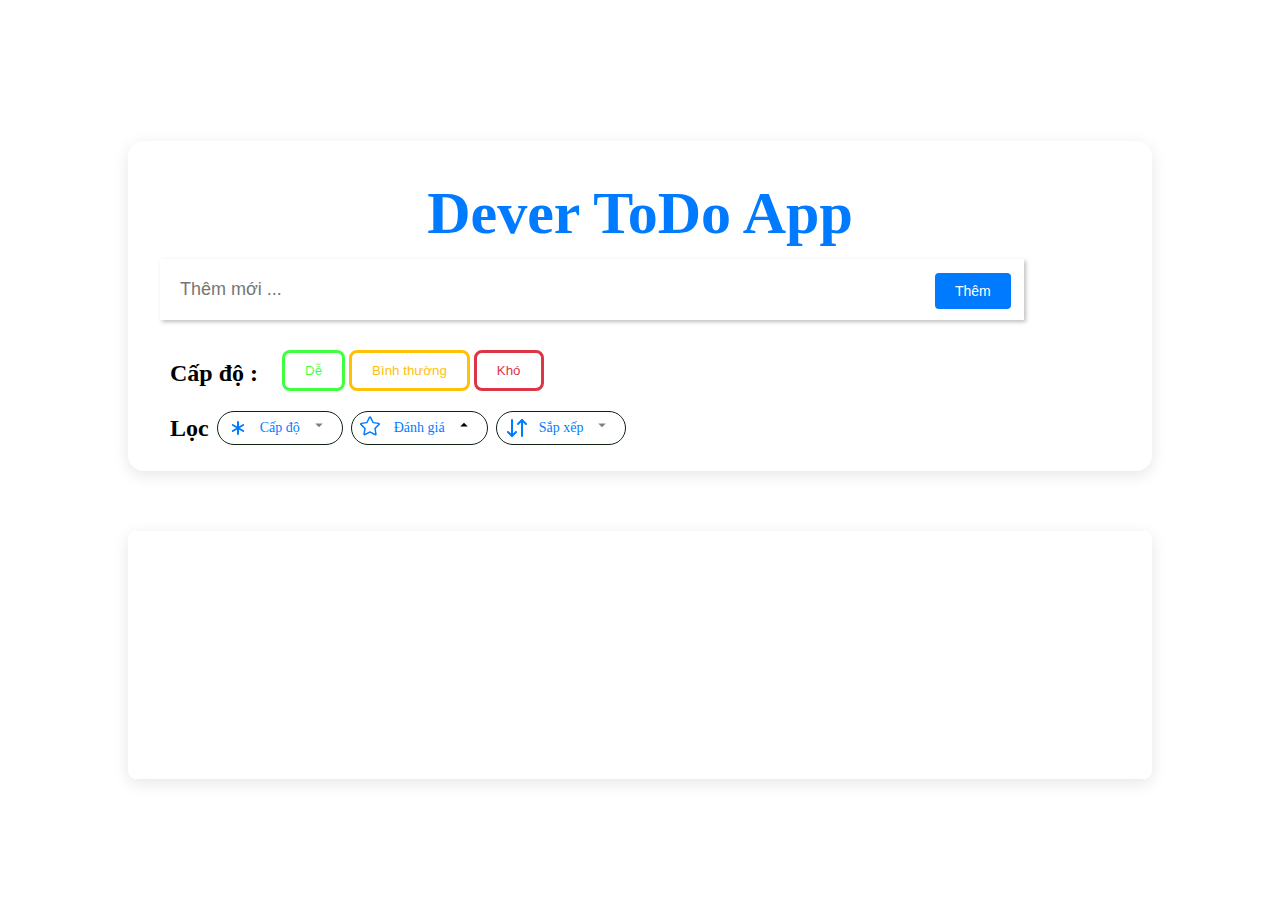
<file: index.html>
<!DOCTYPE html>
<html lang="en">
<head>
    <meta charset="UTF-8">
    <meta name="viewport" content="width=device-width, initial-scale=1.0">
    <link rel="stylesheet" href="test.css">
    <title>Todo App</title>

</head>
<body>
<div class="box1">
    <h1>Dever ToDo App</h1>
    <div class="note-container">
        <div class="note-bar">
          <input type="text" id="noteInput" placeholder="Thêm mới ...">
          <button class="add-note">Thêm</button>
        </div>
      </div>
    <div class="level-selector">
        <p>Cấp độ :</p>
        <div class="list_tag">
        <button class="DE">Dễ</button>
        <button class="BT">Bình thường</button>
        <button class="KHO">Khó</button>
        </div>
      </div>
      <div class="box2">
        <span class="text">Lọc</span>
      <div class="level">
        <input type="checkbox" id="toggle-level" class="toggle-level">
        <label for="toggle-level" class="level-btn">
          <svg width="24" height="24"  viewBox="0 0 24 24" fill="none" xmlns="http://www.w3.org/2000/svg">
            <path d="M12 6V18" stroke="#007BFF" stroke-width="2" stroke-linecap="round" stroke-linejoin="round"/>
            <path d="M17.196 9L6.80402 15" stroke="#007BFF" stroke-width="2" stroke-linecap="round" stroke-linejoin="round"/>
            <path d="M6.80402 9L17.196 15" stroke="#007BFF" stroke-width="2" stroke-linecap="round" stroke-linejoin="round"/>
            </svg>
           Cấp độ 
           <svg width="24" height="24" viewBox="0 0 24 24" fill="none" xmlns="http://www.w3.org/2000/svg">
            <path d="M5.25 7.5L9 11.25L12.75 7.5H5.25Z" fill="black" fill-opacity="0.5"/>
            </svg>            
        </label>
          <div class="level-options">
          <button class="easy">Dễ</button>
          <button class="normal">Trung bình</button>
          <button class="hard">Khó</button>
          <button class="all">Tất cả</button>
        </div>
      </div>
      <div class="tick">
        <input type="checkbox" id="toggle-tick" class="toggle-tick">
      <label for="toggle-tick" class="tick-btn">
        <svg width="24" height="24" viewBox="0 0 24 24" fill="none" xmlns="http://www.w3.org/2000/svg">
          <path d="M8.79002 1.09998C9.29002 0.0999756 10.71 0.0999756 11.21 1.09998L13.57 5.87998L18.84 6.64998C19.94 6.80998 20.39 8.16998 19.59 8.94998L15.77 12.67L16.67 17.92C16.7121 18.1682 16.6839 18.4232 16.5886 18.6562C16.4934 18.8892 16.3349 19.091 16.131 19.2387C15.9272 19.3864 15.6861 19.4741 15.435 19.492C15.1839 19.5099 14.9328 19.4573 14.71 19.34L10 16.86L5.28002 19.34C5.05728 19.4573 4.80617 19.5099 4.55507 19.492C4.30397 19.4741 4.06288 19.3864 3.85902 19.2387C3.65516 19.091 3.49666 18.8892 3.40142 18.6562C3.30617 18.4232 3.27798 18.1682 3.32002 17.92L4.22002 12.67L0.410023 8.94998C-0.389977 8.16998 0.0500228 6.80998 1.16002 6.64998L6.43002 5.87998L8.79002 1.09998ZM9.99002 2.03998L7.75002 6.59998C7.55002 6.99998 7.17002 7.27998 6.73002 7.33998L1.68002 8.07998L5.34002 11.64C5.66002 11.94 5.80002 12.4 5.73002 12.84L4.86002 17.86L9.38002 15.49C9.78002 15.29 10.24 15.29 10.64 15.49L15.15 17.86L14.29 12.83C14.22 12.4 14.36 11.95 14.68 11.63L18.33 8.07998L13.28 7.33998C13.0644 7.30737 12.8599 7.22302 12.684 7.09415C12.5082 6.96528 12.3661 6.79572 12.27 6.59998L10 2.03998H9.99002Z" fill="#007BFF"/>
          </svg>          
         Đánh giá
        <svg width="24" height="24" viewBox="0 0 24 24" fill="none" xmlns="http://www.w3.org/2000/svg">
          <path d="M5.25 10.5L9 6.75L12.75 10.5H5.25Z" fill="black" fill-opacity="1" />
          </svg>          
      </label>
      <div class="tick-options">
        <button class="danhdau">Đánh dấu</button>
        <button class="no">Không</button>
        <button class="all">Tất cả</button>
      </div>
      </div>
      <div class="customs">
        <input type="checkbox" id="toggle-customs" class="toggle-customs">
      <label for="toggle-customs" class="customs-btn">
        <svg width="24" height="24" viewBox="0 0 24 24" fill="none" xmlns="http://www.w3.org/2000/svg">
          <path d="M3 16L7 20L11 16" stroke="#007BFF" stroke-width="2" stroke-linecap="round" stroke-linejoin="round"/>
          <path d="M7 20V4" stroke="#007BFF" stroke-width="2" stroke-linecap="round" stroke-linejoin="round"/>
          <path d="M21 8L17 4L13 8" stroke="#007BFF" stroke-width="2" stroke-linecap="round" stroke-linejoin="round"/>
          <path d="M17 4V20" stroke="#007BFF" stroke-width="2" stroke-linecap="round" stroke-linejoin="round"/>
          </svg>         
         Sắp xếp
         <svg width="24" height="24" viewBox="0 0 24 24" fill="none" xmlns="http://www.w3.org/2000/svg">
          <path d="M5.25 7.5L9 11.25L12.75 7.5H5.25Z" fill="black" fill-opacity="0.5"/>
          </svg>              
      </label>
      <div class="customs-options">
        <button class="up">Tăng dần</button>
        <button class="down">Giảm dần</button>
      </div>
      </div>
    </div>
 </div>
 <div class="container">
  <div class="note-list" id="noteList">
  </div>
</div>
<script src='test.js'></script>


</body>
</html>
</file>
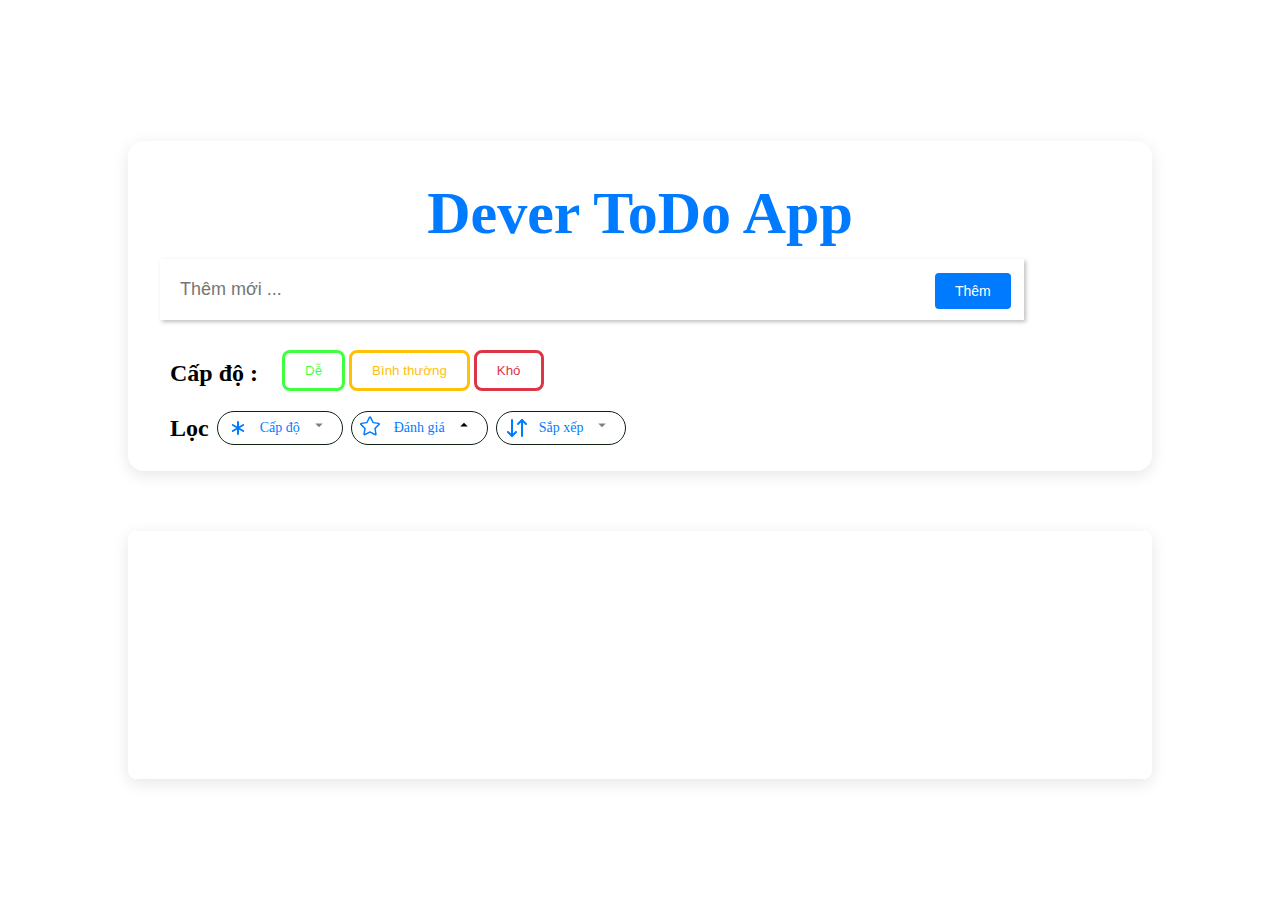
<file: test/index.html>
<!DOCTYPE html>
<html lang="en">
<head>
    <meta charset="UTF-8">
    <meta name="viewport" content="width=device-width, initial-scale=1.0">
    <link rel="stylesheet" href="test.css">
    <title>Todo App</title>

</head>
<body>
<div class="box1">
    <h1>Dever ToDo App</h1>
    <div class="note-container">
        <div class="note-bar">
          <input type="text" id="noteInput" placeholder="Thêm mới ...">
          <button class="add-note">Thêm</button>
        </div>
      </div>
    <div class="level-selector">
        <p>Cấp độ :</p>
        <div class="list_tag">
        <button class="DE">Dễ</button>
        <button class="BT">Bình thường</button>
        <button class="KHO">Khó</button>
        </div>
      </div>
      <div class="box2">
        <span class="text">Lọc</span>
      <div class="level">
        <input type="checkbox" id="toggle-level" class="toggle-level">
        <label for="toggle-level" class="level-btn">
          <svg width="24" height="24"  viewBox="0 0 24 24" fill="none" xmlns="http://www.w3.org/2000/svg">
            <path d="M12 6V18" stroke="#007BFF" stroke-width="2" stroke-linecap="round" stroke-linejoin="round"/>
            <path d="M17.196 9L6.80402 15" stroke="#007BFF" stroke-width="2" stroke-linecap="round" stroke-linejoin="round"/>
            <path d="M6.80402 9L17.196 15" stroke="#007BFF" stroke-width="2" stroke-linecap="round" stroke-linejoin="round"/>
            </svg>
           Cấp độ 
           <svg width="24" height="24" viewBox="0 0 24 24" fill="none" xmlns="http://www.w3.org/2000/svg">
            <path d="M5.25 7.5L9 11.25L12.75 7.5H5.25Z" fill="black" fill-opacity="0.5"/>
            </svg>            
        </label>
          <div class="level-options">
          <button class="easy">Dễ</button>
          <button class="normal">Trung bình</button>
          <button class="hard">Khó</button>
          <button class="all">Tất cả</button>
        </div>
      </div>
      <div class="tick">
        <input type="checkbox" id="toggle-tick" class="toggle-tick">
      <label for="toggle-tick" class="tick-btn">
        <svg width="24" height="24" viewBox="0 0 24 24" fill="none" xmlns="http://www.w3.org/2000/svg">
          <path d="M8.79002 1.09998C9.29002 0.0999756 10.71 0.0999756 11.21 1.09998L13.57 5.87998L18.84 6.64998C19.94 6.80998 20.39 8.16998 19.59 8.94998L15.77 12.67L16.67 17.92C16.7121 18.1682 16.6839 18.4232 16.5886 18.6562C16.4934 18.8892 16.3349 19.091 16.131 19.2387C15.9272 19.3864 15.6861 19.4741 15.435 19.492C15.1839 19.5099 14.9328 19.4573 14.71 19.34L10 16.86L5.28002 19.34C5.05728 19.4573 4.80617 19.5099 4.55507 19.492C4.30397 19.4741 4.06288 19.3864 3.85902 19.2387C3.65516 19.091 3.49666 18.8892 3.40142 18.6562C3.30617 18.4232 3.27798 18.1682 3.32002 17.92L4.22002 12.67L0.410023 8.94998C-0.389977 8.16998 0.0500228 6.80998 1.16002 6.64998L6.43002 5.87998L8.79002 1.09998ZM9.99002 2.03998L7.75002 6.59998C7.55002 6.99998 7.17002 7.27998 6.73002 7.33998L1.68002 8.07998L5.34002 11.64C5.66002 11.94 5.80002 12.4 5.73002 12.84L4.86002 17.86L9.38002 15.49C9.78002 15.29 10.24 15.29 10.64 15.49L15.15 17.86L14.29 12.83C14.22 12.4 14.36 11.95 14.68 11.63L18.33 8.07998L13.28 7.33998C13.0644 7.30737 12.8599 7.22302 12.684 7.09415C12.5082 6.96528 12.3661 6.79572 12.27 6.59998L10 2.03998H9.99002Z" fill="#007BFF"/>
          </svg>          
         Đánh giá
        <svg width="24" height="24" viewBox="0 0 24 24" fill="none" xmlns="http://www.w3.org/2000/svg">
          <path d="M5.25 10.5L9 6.75L12.75 10.5H5.25Z" fill="black" fill-opacity="1" />
          </svg>          
      </label>
      <div class="tick-options">
        <button class="danhdau">Đánh dấu</button>
        <button class="no">Không</button>
        <button class="all">Tất cả</button>
      </div>
      </div>
      <div class="customs">
        <input type="checkbox" id="toggle-customs" class="toggle-customs">
      <label for="toggle-customs" class="customs-btn">
        <svg width="24" height="24" viewBox="0 0 24 24" fill="none" xmlns="http://www.w3.org/2000/svg">
          <path d="M3 16L7 20L11 16" stroke="#007BFF" stroke-width="2" stroke-linecap="round" stroke-linejoin="round"/>
          <path d="M7 20V4" stroke="#007BFF" stroke-width="2" stroke-linecap="round" stroke-linejoin="round"/>
          <path d="M21 8L17 4L13 8" stroke="#007BFF" stroke-width="2" stroke-linecap="round" stroke-linejoin="round"/>
          <path d="M17 4V20" stroke="#007BFF" stroke-width="2" stroke-linecap="round" stroke-linejoin="round"/>
          </svg>         
         Sắp xếp
         <svg width="24" height="24" viewBox="0 0 24 24" fill="none" xmlns="http://www.w3.org/2000/svg">
          <path d="M5.25 7.5L9 11.25L12.75 7.5H5.25Z" fill="black" fill-opacity="0.5"/>
          </svg>              
      </label>
      <div class="customs-options">
        <button class="up">Tăng dần</button>
        <button class="down">Giảm dần</button>
      </div>
      </div>
    </div>
 </div>
 <div class="container">
  <div class="note-list" id="noteList">
  </div>
</div>
<script src='test.js'></script>


</body>
</html>
</file>
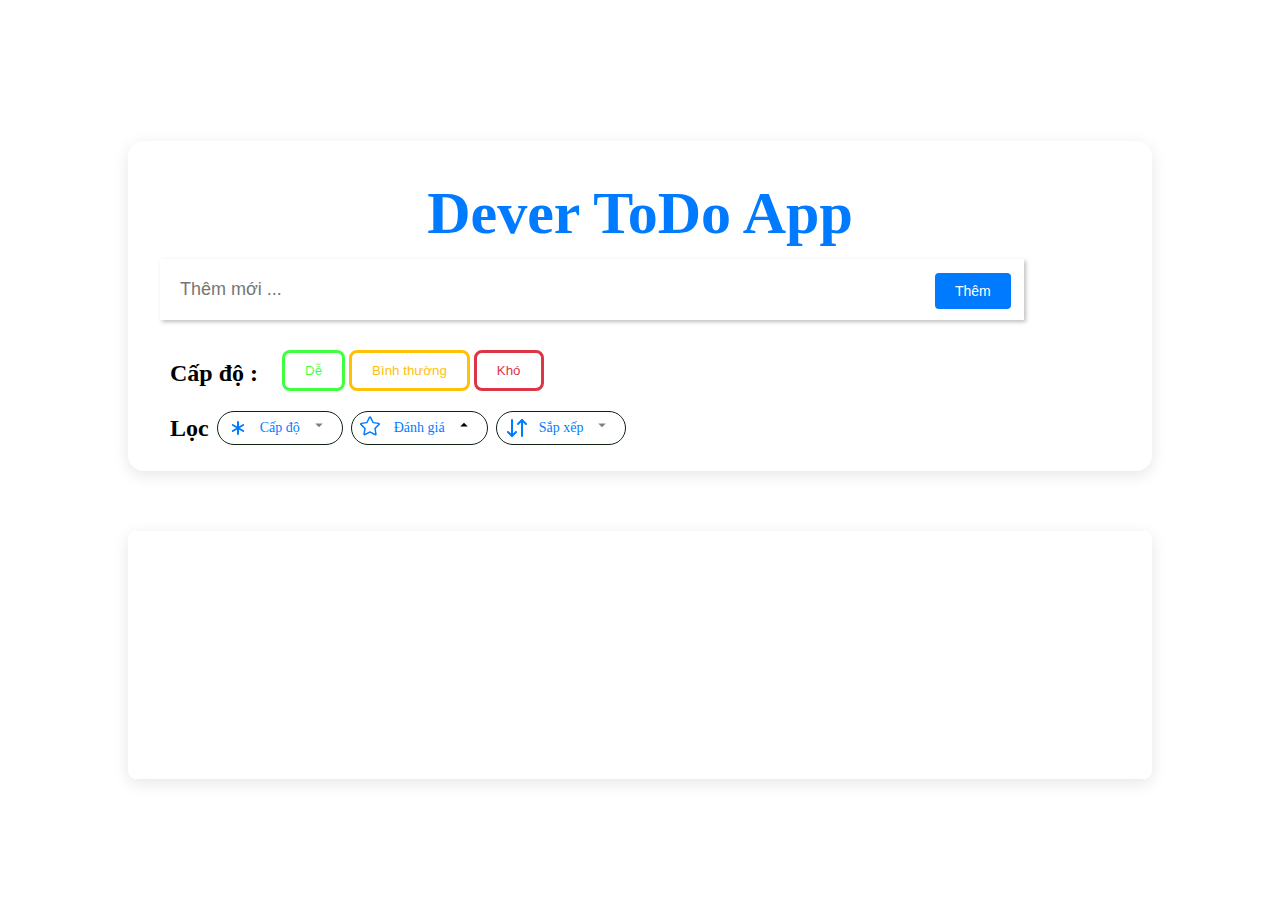
<file: test.html/inđex.html>
<!DOCTYPE html>
<html lang="en">
<head>
    <meta charset="UTF-8">
    <meta name="viewport" content="width=device-width, initial-scale=1.0">
    <link rel="stylesheet" href="test.css">
    <title>Todo App</title>

</head>
<body>
<div class="box1">
    <h1>Dever ToDo App</h1>
    <div class="note-container">
        <div class="note-bar">
          <input type="text" id="noteInput" placeholder="Thêm mới ...">
          <button class="add-note">Thêm</button>
        </div>
      </div>
    <div class="level-selector">
        <p>Cấp độ :</p>
        <div class="list_tag">
        <button class="DE">Dễ</button>
        <button class="BT">Bình thường</button>
        <button class="KHO">Khó</button>
        </div>
      </div>
      <div class="box2">
        <span class="text">Lọc</span>
      <div class="level">
        <input type="checkbox" id="toggle-level" class="toggle-level">
        <label for="toggle-level" class="level-btn">
          <svg width="24" height="24"  viewBox="0 0 24 24" fill="none" xmlns="http://www.w3.org/2000/svg">
            <path d="M12 6V18" stroke="#007BFF" stroke-width="2" stroke-linecap="round" stroke-linejoin="round"/>
            <path d="M17.196 9L6.80402 15" stroke="#007BFF" stroke-width="2" stroke-linecap="round" stroke-linejoin="round"/>
            <path d="M6.80402 9L17.196 15" stroke="#007BFF" stroke-width="2" stroke-linecap="round" stroke-linejoin="round"/>
            </svg>
           Cấp độ 
           <svg width="24" height="24" viewBox="0 0 24 24" fill="none" xmlns="http://www.w3.org/2000/svg">
            <path d="M5.25 7.5L9 11.25L12.75 7.5H5.25Z" fill="black" fill-opacity="0.5"/>
            </svg>            
        </label>
          <div class="level-options">
          <button class="easy">Dễ</button>
          <button class="normal">Trung bình</button>
          <button class="hard">Khó</button>
          <button class="all">Tất cả</button>
        </div>
      </div>
      <div class="tick">
        <input type="checkbox" id="toggle-tick" class="toggle-tick">
      <label for="toggle-tick" class="tick-btn">
        <svg width="24" height="24" viewBox="0 0 24 24" fill="none" xmlns="http://www.w3.org/2000/svg">
          <path d="M8.79002 1.09998C9.29002 0.0999756 10.71 0.0999756 11.21 1.09998L13.57 5.87998L18.84 6.64998C19.94 6.80998 20.39 8.16998 19.59 8.94998L15.77 12.67L16.67 17.92C16.7121 18.1682 16.6839 18.4232 16.5886 18.6562C16.4934 18.8892 16.3349 19.091 16.131 19.2387C15.9272 19.3864 15.6861 19.4741 15.435 19.492C15.1839 19.5099 14.9328 19.4573 14.71 19.34L10 16.86L5.28002 19.34C5.05728 19.4573 4.80617 19.5099 4.55507 19.492C4.30397 19.4741 4.06288 19.3864 3.85902 19.2387C3.65516 19.091 3.49666 18.8892 3.40142 18.6562C3.30617 18.4232 3.27798 18.1682 3.32002 17.92L4.22002 12.67L0.410023 8.94998C-0.389977 8.16998 0.0500228 6.80998 1.16002 6.64998L6.43002 5.87998L8.79002 1.09998ZM9.99002 2.03998L7.75002 6.59998C7.55002 6.99998 7.17002 7.27998 6.73002 7.33998L1.68002 8.07998L5.34002 11.64C5.66002 11.94 5.80002 12.4 5.73002 12.84L4.86002 17.86L9.38002 15.49C9.78002 15.29 10.24 15.29 10.64 15.49L15.15 17.86L14.29 12.83C14.22 12.4 14.36 11.95 14.68 11.63L18.33 8.07998L13.28 7.33998C13.0644 7.30737 12.8599 7.22302 12.684 7.09415C12.5082 6.96528 12.3661 6.79572 12.27 6.59998L10 2.03998H9.99002Z" fill="#007BFF"/>
          </svg>          
         Đánh giá
        <svg width="24" height="24" viewBox="0 0 24 24" fill="none" xmlns="http://www.w3.org/2000/svg">
          <path d="M5.25 10.5L9 6.75L12.75 10.5H5.25Z" fill="black" fill-opacity="1" />
          </svg>          
      </label>
      <div class="tick-options">
        <button class="danhdau">Đánh dấu</button>
        <button class="no">Không</button>
        <button class="all">Tất cả</button>
      </div>
      </div>
      <div class="customs">
        <input type="checkbox" id="toggle-customs" class="toggle-customs">
      <label for="toggle-customs" class="customs-btn">
        <svg width="24" height="24" viewBox="0 0 24 24" fill="none" xmlns="http://www.w3.org/2000/svg">
          <path d="M3 16L7 20L11 16" stroke="#007BFF" stroke-width="2" stroke-linecap="round" stroke-linejoin="round"/>
          <path d="M7 20V4" stroke="#007BFF" stroke-width="2" stroke-linecap="round" stroke-linejoin="round"/>
          <path d="M21 8L17 4L13 8" stroke="#007BFF" stroke-width="2" stroke-linecap="round" stroke-linejoin="round"/>
          <path d="M17 4V20" stroke="#007BFF" stroke-width="2" stroke-linecap="round" stroke-linejoin="round"/>
          </svg>         
         Sắp xếp
         <svg width="24" height="24" viewBox="0 0 24 24" fill="none" xmlns="http://www.w3.org/2000/svg">
          <path d="M5.25 7.5L9 11.25L12.75 7.5H5.25Z" fill="black" fill-opacity="0.5"/>
          </svg>              
      </label>
      <div class="customs-options">
        <button class="up">Tăng dần</button>
        <button class="down">Giảm dần</button>
      </div>
      </div>
    </div>
 </div>
 <div class="container">
  <div class="note-list" id="noteList">
  </div>
</div>
<script src='main.js'></script>


</body>
</html>
</file>
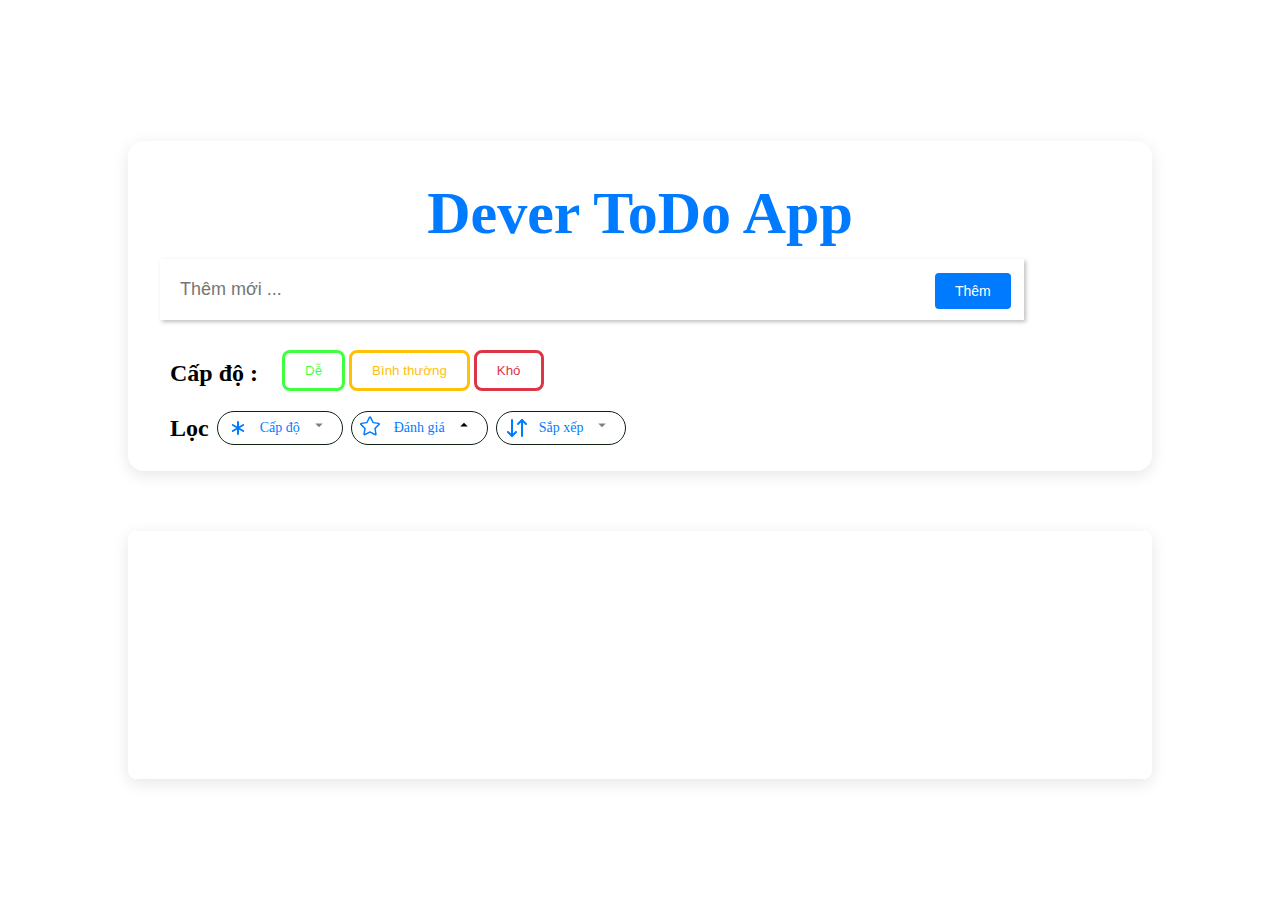
<file: test.html/test.html>
<!DOCTYPE html>
<html lang="en">
<head>
  
    <meta charset="UTF-8">
    <meta name="viewport" content="width=device-width, initial-scale=1.0">
    <link rel="stylesheet" href="test.css">
    <title>Todo App</title>

</head>
<body>
<div class="box1">
    <h1>Dever ToDo App</h1>
    <div class="note-container">
        <div class="note-bar">
          <input type="text" id="noteInput" placeholder="Thêm mới ...">
          <button class="add-note">Thêm</button>
        </div>
      </div>
    <div class="level-selector">
        <p>Cấp độ :</p>
        <div class="list_tag">
        <button class="DE">Dễ</button>
        <button class="BT">Bình thường</button>
        <button class="KHO">Khó</button>
        </div>
      </div>
      <div class="box2">
        <span class="text">Lọc</span>
      <div class="level">
        <input type="checkbox" id="toggle-level" class="toggle-level">
        <label for="toggle-level" class="level-btn">
          <svg width="24" height="24"  viewBox="0 0 24 24" fill="none" xmlns="http://www.w3.org/2000/svg">
            <path d="M12 6V18" stroke="#007BFF" stroke-width="2" stroke-linecap="round" stroke-linejoin="round"/>
            <path d="M17.196 9L6.80402 15" stroke="#007BFF" stroke-width="2" stroke-linecap="round" stroke-linejoin="round"/>
            <path d="M6.80402 9L17.196 15" stroke="#007BFF" stroke-width="2" stroke-linecap="round" stroke-linejoin="round"/>
            </svg>
           Cấp độ 
           <svg width="24" height="24" viewBox="0 0 24 24" fill="none" xmlns="http://www.w3.org/2000/svg">
            <path d="M5.25 7.5L9 11.25L12.75 7.5H5.25Z" fill="black" fill-opacity="0.5"/>
            </svg>            
        </label>
          <div class="level-options">
          <button class="easy">Dễ</button>
          <button class="normal">Trung bình</button>
          <button class="hard">Khó</button>
          <button class="all">Tất cả</button>
        </div>
      </div>
      <div class="tick">
        <input type="checkbox" id="toggle-tick" class="toggle-tick">
      <label for="toggle-tick" class="tick-btn">
        <svg width="24" height="24" viewBox="0 0 24 24" fill="none" xmlns="http://www.w3.org/2000/svg">
          <path d="M8.79002 1.09998C9.29002 0.0999756 10.71 0.0999756 11.21 1.09998L13.57 5.87998L18.84 6.64998C19.94 6.80998 20.39 8.16998 19.59 8.94998L15.77 12.67L16.67 17.92C16.7121 18.1682 16.6839 18.4232 16.5886 18.6562C16.4934 18.8892 16.3349 19.091 16.131 19.2387C15.9272 19.3864 15.6861 19.4741 15.435 19.492C15.1839 19.5099 14.9328 19.4573 14.71 19.34L10 16.86L5.28002 19.34C5.05728 19.4573 4.80617 19.5099 4.55507 19.492C4.30397 19.4741 4.06288 19.3864 3.85902 19.2387C3.65516 19.091 3.49666 18.8892 3.40142 18.6562C3.30617 18.4232 3.27798 18.1682 3.32002 17.92L4.22002 12.67L0.410023 8.94998C-0.389977 8.16998 0.0500228 6.80998 1.16002 6.64998L6.43002 5.87998L8.79002 1.09998ZM9.99002 2.03998L7.75002 6.59998C7.55002 6.99998 7.17002 7.27998 6.73002 7.33998L1.68002 8.07998L5.34002 11.64C5.66002 11.94 5.80002 12.4 5.73002 12.84L4.86002 17.86L9.38002 15.49C9.78002 15.29 10.24 15.29 10.64 15.49L15.15 17.86L14.29 12.83C14.22 12.4 14.36 11.95 14.68 11.63L18.33 8.07998L13.28 7.33998C13.0644 7.30737 12.8599 7.22302 12.684 7.09415C12.5082 6.96528 12.3661 6.79572 12.27 6.59998L10 2.03998H9.99002Z" fill="#007BFF"/>
          </svg>          
         Đánh giá
        <svg width="24" height="24" viewBox="0 0 24 24" fill="none" xmlns="http://www.w3.org/2000/svg">
          <path d="M5.25 10.5L9 6.75L12.75 10.5H5.25Z" fill="black" fill-opacity="1" />
          </svg>          
      </label>
      <div class="tick-options">
        <button class="danhdau">Đánh dấu</button>
        <button class="no">Không</button>
        <button class="all">Tất cả</button>
      </div>
      </div>
      <div class="customs">
        <input type="checkbox" id="toggle-customs" class="toggle-customs">
      <label for="toggle-customs" class="customs-btn">
        <svg width="24" height="24" viewBox="0 0 24 24" fill="none" xmlns="http://www.w3.org/2000/svg">
          <path d="M3 16L7 20L11 16" stroke="#007BFF" stroke-width="2" stroke-linecap="round" stroke-linejoin="round"/>
          <path d="M7 20V4" stroke="#007BFF" stroke-width="2" stroke-linecap="round" stroke-linejoin="round"/>
          <path d="M21 8L17 4L13 8" stroke="#007BFF" stroke-width="2" stroke-linecap="round" stroke-linejoin="round"/>
          <path d="M17 4V20" stroke="#007BFF" stroke-width="2" stroke-linecap="round" stroke-linejoin="round"/>
          </svg>         
         Sắp xếp
         <svg width="24" height="24" viewBox="0 0 24 24" fill="none" xmlns="http://www.w3.org/2000/svg">
          <path d="M5.25 7.5L9 11.25L12.75 7.5H5.25Z" fill="black" fill-opacity="0.5"/>
          </svg>              
      </label>
      <div class="customs-options">
        <button class="up">Tăng dần</button>
        <button class="down">Giảm dần</button>
      </div>
      </div>
    </div>
 </div>
 <div class="container">
  <div class="note-list" id="noteList">
  </div>
</div>
<script src='main.js'></script>


</body>
</html>
</file>
<file: test.css>
* {
  box-sizing: border-box;
  padding: 0;
  margin: 0;
  border: 0;
}

body {
  display: flex;
  flex-direction: column; 
  justify-content: center; 
  align-items: center;
  min-height: 100vh;
}

.box1 {
  background: #FFFFFFB2;
  display: flex; 
  flex-direction: column;
  justify-content: center; 
  width: 1024px;
  height: 330px;
  margin: 40px;
  padding: 32px;
  border-radius: 16px;
  box-shadow: 0px 4px 16px 0px #0000001A;
  box-sizing: border-box;
}

h1 {
  color: rgba(0, 123, 255, 1);
  font-size: 60px;
  font-weight: 600;
  line-height: 72.61px;
  justify-content: center;
  text-align: center;
  cursor: none;
  margin: 10px;
}


.note-container {
  display: flex; 
  align-items: center; 
  width: 90%;
  max-width: 1024px;
  margin-bottom: 20px;
  padding: 10px;
  box-shadow: 2px 2px 4px 0px rgba(0, 0, 0, 0.25);
}


.note-bar {
  display: flex;
  position: relative;
  flex: 1; 
}

.note-bar input {
  flex: auto;
  padding: 10px;
  font-size: 18px;
  border-radius: 4px;
  outline: none;
  box-sizing: border-box;
}

.note-bar button {
  padding: 10px 20px;
  position: absolute;
  left: 765px;
  top: 4px;
  font-size: 14px;
  align-items: center;
  color: #fff;
  background: rgba(0, 123, 255, 1);
  border: none;
  border-radius: 4px;
  cursor: pointer;
  transition: background-color 0.3s ease;
}

.level-selector {
  display: flex;
  align-items:center;
  margin: 10px;
}
p{
  font-family: inherit;
  padding: 7px 24px 0px 0px;
  font-size: 24px;
  padding-top: 5px;
  font-weight: bold;
  line-height: 0px;
  text-align: left;
  gap: 10px;
  
  }
.level-selector button {
  padding: 10px 20px; 
  border: 3px solid transparent;
  border-radius: 8px;
  background-color: #fff;
  color: #000;
  cursor: pointer;
  transition: all 0.25s;
}

.list_tag{
  font-size: 16px;
  gap: 10px;
  width: 292px;
  height: 41px;

}
button.DE {
  color:  #00FF00BF;
  border-color:  #00FF00BF;
}

button.BT {
  color: #ffc107;
  border-color: #ffc107;
}

button.KHO {
  color: #dc3545;
  border-color: #dc3545;
}

button:active.DE,
button.DE:focus{
  background-color:  #00FF00BF;
;
  border-radius: 8px;
  color: #fff;
}

button:active.BT,
button.BT:focus {
  background-color: #ffc107;
  border-radius: 8px;
  color: #fff;
}

button:active.KHO,
button.KHO:focus {
  background-color: #dc3545;
  border-radius: 8px;
  color: #fff;
}
.box2{
  display: flex;
  align-items: center;
  margin-left: 10px;
  margin-top: 10px;
  gap: 8px;
}
.text{
  font-weight: bold;
  font-size: 24px;
}
.level {
  position: relative;
  display: inline-block;
  border: 1px solid #007bff;
  border-color: #0d2212;
  border-radius: 50px;
  font-weight: 500;
  text-align: left; 
}


.toggle-level {
  display: none;
  cursor: pointer;

}
.level-btn {
  height: 32px;
  padding: 6px 8px;
  font-size: 14px; 
  gap:10px; 
 display: flex;
 flex-direction: row;
  align-items:center;
  cursor: pointer;
  color:  #007BFF;
}

.level-options {
  display: none;
  position: absolute;
  width: 127px;
  top: 100%; 
  background: rgba(255, 255, 255, 0.7);
  text-align: center;
  border: 1px solid #ccc; 
  border-radius: 20px;
  box-shadow: 0px 4px 10px rgba(0, 0, 0, 0.1);
  z-index: 1;
  transition: all 0.3s;
}


.level-options button {
  width: 106px;
  height: 50px;
  padding: 4px 4px;
  font-size: 16px;
  font-weight: bold;
  border: none;
  border-bottom: 2px solid rgba(0, 0, 0, 0.2);
  background: rgba(255, 255, 255, 0.7);
  cursor: pointer;
  text-align: center;
}
button.easy{
  color:#00FF00BF;

}
button.normal{
  color: #ffc107;
}
button.hard{
  color: #dc3545;
}
button:active.easy,
button.easy:focus{
  color: #fff;
  background-color: #00FF00BF;
  border-radius: 8px;
}

button:active.normal,
button.normal:focus{
  color: #fff;
  background-color: #ffc107;
  border-radius: 8px;
}

button:active.hard,
button.hard:focus{
  color: #fff;
  background-color: #dc3545;
  border-radius: 8px;
}

.level-options button.easy:hover {
  background-color: #00FF00BF;
  border-radius: 8px;
  color: #fff;

}
.level-options button.normal:hover {
  background-color: #ffc107;
  border-radius: 8px;
  color: #fff;
}

.level-options button.hard:hover {
  background-color: #dc3545;
  border-radius: 8px;
  color: #fff;
}

.toggle-level:checked + .level-btn + .level-options {
  display: block;
}


.tick {
  position: relative;
  display: inline-block;
  border: 1px solid #007bff;
  border-color: #0d2212;
  border-radius: 50px;
  font-weight: 500;
  text-align: center; 
}

.tick-btn {
  height: 32px;
  padding: 6px 8px;
  font-size: 14px;
  display:flex;
  flex-direction: row;
  align-items:center;
  cursor: pointer;
  color:  #007BFF;
  gap: 10px;
}


.toggle-tick {
  display: none;
}

.tick-options {
  width: 127px;
  position: absolute;
  top: 100%;
  display: none; 
  flex-direction: column;
  background-color: white;
  border: 1px solid #ccc; 
  border-radius: 8px;
  z-index: 1;
  box-shadow: 0 4px 6px rgba(0, 0, 0, 0.1);
}

 
.tick-options button {
  width: 106px;
  height: 50px;
  padding: 4px 10px;
  font-size: 16px;
  font-weight: bold;
  color: black;
  background: rgba(255, 255, 255, 0.7);
  border: none;
  text-align: center;
  border-bottom: 2px solid rgba(0, 0, 0, 0.2);
  cursor: pointer;
}

button:active.danhdau,
button.danhdau:focus {
  background-color: #007BFF;
  color: #ffffff;
  border-radius: 8px;
}
button:active.no,
button.no:focus {
  background-color: #007BFF;
  color: #ffffff;
  border-radius: 8px;
}

.tick-options button:hover{
  background-color: #007BFF;
  color: #ffffff;
  border-radius: 8px;
}
.toggle-tick:checked + .tick-btn + .tick-options {
display: block;
}
.customs {
  position: relative;
  display: inline-block;
  border: 1px solid #007bff;
  border-color: #0d2212;
  border-radius: 50px;
  font-weight: 500;
  text-align: center; 
}

.customs-btn {
  height: 32px;
  padding: 6px 8px;
  font-size: 14px;
  display:flex;
  flex-direction: row;
  align-items:center;
  cursor: pointer;
  color:  #007BFF;
  gap: 10px;
}


.toggle-customs {
  display: none;
}

.customs-options {
  width: 127px;
  position: absolute;
  top: 100%;
  display: none; 
  flex-direction: column;
  background-color: white;
  border: 1px solid #ccc; 
  border-radius: 8px;
  z-index: 1;
  box-shadow: 0 4px 6px rgba(0, 0, 0, 0.1);
}

 
.customs-options button {
  width: 106px;
  height: 50px;
  padding: 4px 10px;
  font-size: 16px;
  font-weight: bold;
  color: black;
  background: rgba(255, 255, 255, 0.7);
  border: none;
  text-align: center;
  border-bottom: 2px solid rgba(0, 0, 0, 0.2);
  cursor: pointer;
}

button:active.up,
button.up:focus {
  background: #000000BF;
  color: #ffffff;
  border-radius: 8px;
}
button:active.down,
button.down:focus {
  background: #000000BF;
  color: #ffffff;
  border-radius: 8px;
}
.customs-options button:hover{
  background: #000000BF;
  color: #ffffff;
  border-radius: 8px;
}

.toggle-customs:checked + .customs-btn + .customs-options {
display: block;
}

.container {
  background-color: #fff;
  padding: 20px;
  margin:  20px;
  border-radius: 8px;
  box-shadow: 0px 4px 16px rgba(0, 0, 0, 0.1);
  width: 1024px;
  height: 248px;
  
}

.note-list {
  width: 824px;
  height: 40px;
  border-radius: 8px;
  align-items: center;
  margin: auto;
}

.note-item {
  display: flex;
  align-items: center;
  background-color: #fff;
  padding: 10px;
  border-radius: 8px;
  margin-bottom: 10px;
  box-shadow: 0px 2px 6px rgba(0, 0, 0, 0.1);
}

.note-item .note-text {
  flex-grow: 1;
  font-size: 16px;
  margin-left: 20px;
}

.note-item .task-star {
  font-size: 24px;
  color: blue;
  cursor: pointer;
  transition: transform 0.2s ease;
}

.note-item.DE {
  color: #00FF00BF;
}

.note-item.BT {
  color: #FFD700BF;
  
}

.note-item.KHO {
  color:  #FF0000BF;
  ;
}

.note-item.DE:hover{
  background-color: #00FF00BF;
;
  color: #fff;
}
.note-item.BT:hover {
  background-color: #ffc107;
  color: #fff;
}
.note-item.KHO:hover {
  background-color: #dc3545;
  color: #fff;
}
.task-star:hover {
  transform: scale(1.2);
  color: #007bff;
}
</file>
<file: test/test.css>
* {
  box-sizing: border-box;
  padding: 0;
  margin: 0;
  border: 0;
}

body {
  display: flex;
  flex-direction: column; 
  justify-content: center; 
  align-items: center;
  min-height: 100vh;
}

.box1 {
  background: #FFFFFFB2;
  display: flex; 
  flex-direction: column;
  justify-content: center; 
  width: 1024px;
  height: 330px;
  margin: 40px;
  padding: 32px;
  border-radius: 16px;
  box-shadow: 0px 4px 16px 0px #0000001A;
  box-sizing: border-box;
}

h1 {
  color: rgba(0, 123, 255, 1);
  font-size: 60px;
  font-weight: 600;
  line-height: 72.61px;
  justify-content: center;
  text-align: center;
  cursor: none;
  margin: 10px;
}


.note-container {
  display: flex; 
  align-items: center; 
  width: 90%;
  max-width: 1024px;
  margin-bottom: 20px;
  padding: 10px;
  box-shadow: 2px 2px 4px 0px rgba(0, 0, 0, 0.25);
}


.note-bar {
  display: flex;
  position: relative;
  flex: 1; 
}

.note-bar input {
  flex: auto;
  padding: 10px;
  font-size: 18px;
  border-radius: 4px;
  outline: none;
  box-sizing: border-box;
}

.note-bar button {
  padding: 10px 20px;
  position: absolute;
  left: 765px;
  top: 4px;
  font-size: 14px;
  align-items: center;
  color: #fff;
  background: rgba(0, 123, 255, 1);
  border: none;
  border-radius: 4px;
  cursor: pointer;
  transition: background-color 0.3s ease;
}

.level-selector {
  display: flex;
  align-items:center;
  margin: 10px;
}
p{
  font-family: inherit;
  padding: 7px 24px 0px 0px;
  font-size: 24px;
  padding-top: 5px;
  font-weight: bold;
  line-height: 0px;
  text-align: left;
  gap: 10px;
  
  }
.level-selector button {
  padding: 10px 20px; 
  border: 3px solid transparent;
  border-radius: 8px;
  background-color: #fff;
  color: #000;
  cursor: pointer;
  transition: all 0.25s;
}

.list_tag{
  font-size: 16px;
  gap: 10px;
  width: 292px;
  height: 41px;

}
button.DE {
  color:  #00FF00BF;
  border-color:  #00FF00BF;
}

button.BT {
  color: #ffc107;
  border-color: #ffc107;
}

button.KHO {
  color: #dc3545;
  border-color: #dc3545;
}

button:active.DE,
button.DE:focus{
  background-color:  #00FF00BF;
;
  border-radius: 8px;
  color: #fff;
}

button:active.BT,
button.BT:focus {
  background-color: #ffc107;
  border-radius: 8px;
  color: #fff;
}

button:active.KHO,
button.KHO:focus {
  background-color: #dc3545;
  border-radius: 8px;
  color: #fff;
}
.box2{
  display: flex;
  align-items: center;
  margin-left: 10px;
  margin-top: 10px;
  gap: 8px;
}
.text{
  font-weight: bold;
  font-size: 24px;
}
.level {
  position: relative;
  display: inline-block;
  border: 1px solid #007bff;
  border-color: #0d2212;
  border-radius: 50px;
  font-weight: 500;
  text-align: left; 
}


.toggle-level {
  display: none;
  cursor: pointer;

}
.level-btn {
  height: 32px;
  padding: 6px 8px;
  font-size: 14px; 
  gap:10px; 
 display: flex;
 flex-direction: row;
  align-items:center;
  cursor: pointer;
  color:  #007BFF;
}

.level-options {
  display: none;
  position: absolute;
  width: 127px;
  top: 100%; 
  background: rgba(255, 255, 255, 0.7);
  text-align: center;
  border: 1px solid #ccc; 
  border-radius: 20px;
  box-shadow: 0px 4px 10px rgba(0, 0, 0, 0.1);
  z-index: 1;
  transition: all 0.3s;
}


.level-options button {
  width: 106px;
  height: 50px;
  padding: 4px 4px;
  font-size: 16px;
  font-weight: bold;
  border: none;
  border-bottom: 2px solid rgba(0, 0, 0, 0.2);
  background: rgba(255, 255, 255, 0.7);
  cursor: pointer;
  text-align: center;
}
button.easy{
  color:#00FF00BF;

}
button.normal{
  color: #ffc107;
}
button.hard{
  color: #dc3545;
}
button:active.easy,
button.easy:focus{
  color: #fff;
  background-color: #00FF00BF;
  border-radius: 8px;
}

button:active.normal,
button.normal:focus{
  color: #fff;
  background-color: #ffc107;
  border-radius: 8px;
}

button:active.hard,
button.hard:focus{
  color: #fff;
  background-color: #dc3545;
  border-radius: 8px;
}

.level-options button.easy:hover {
  background-color: #00FF00BF;
  border-radius: 8px;
  color: #fff;

}
.level-options button.normal:hover {
  background-color: #ffc107;
  border-radius: 8px;
  color: #fff;
}

.level-options button.hard:hover {
  background-color: #dc3545;
  border-radius: 8px;
  color: #fff;
}

.toggle-level:checked + .level-btn + .level-options {
  display: block;
}


.tick {
  position: relative;
  display: inline-block;
  border: 1px solid #007bff;
  border-color: #0d2212;
  border-radius: 50px;
  font-weight: 500;
  text-align: center; 
}

.tick-btn {
  height: 32px;
  padding: 6px 8px;
  font-size: 14px;
  display:flex;
  flex-direction: row;
  align-items:center;
  cursor: pointer;
  color:  #007BFF;
  gap: 10px;
}


.toggle-tick {
  display: none;
}

.tick-options {
  width: 127px;
  position: absolute;
  top: 100%;
  display: none; 
  flex-direction: column;
  background-color: white;
  border: 1px solid #ccc; 
  border-radius: 8px;
  z-index: 1;
  box-shadow: 0 4px 6px rgba(0, 0, 0, 0.1);
}

 
.tick-options button {
  width: 106px;
  height: 50px;
  padding: 4px 10px;
  font-size: 16px;
  font-weight: bold;
  color: black;
  background: rgba(255, 255, 255, 0.7);
  border: none;
  text-align: center;
  border-bottom: 2px solid rgba(0, 0, 0, 0.2);
  cursor: pointer;
}

button:active.danhdau,
button.danhdau:focus {
  background-color: #007BFF;
  color: #ffffff;
  border-radius: 8px;
}
button:active.no,
button.no:focus {
  background-color: #007BFF;
  color: #ffffff;
  border-radius: 8px;
}

.tick-options button:hover{
  background-color: #007BFF;
  color: #ffffff;
  border-radius: 8px;
}
.toggle-tick:checked + .tick-btn + .tick-options {
display: block;
}
.customs {
  position: relative;
  display: inline-block;
  border: 1px solid #007bff;
  border-color: #0d2212;
  border-radius: 50px;
  font-weight: 500;
  text-align: center; 
}

.customs-btn {
  height: 32px;
  padding: 6px 8px;
  font-size: 14px;
  display:flex;
  flex-direction: row;
  align-items:center;
  cursor: pointer;
  color:  #007BFF;
  gap: 10px;
}


.toggle-customs {
  display: none;
}

.customs-options {
  width: 127px;
  position: absolute;
  top: 100%;
  display: none; 
  flex-direction: column;
  background-color: white;
  border: 1px solid #ccc; 
  border-radius: 8px;
  z-index: 1;
  box-shadow: 0 4px 6px rgba(0, 0, 0, 0.1);
}

 
.customs-options button {
  width: 106px;
  height: 50px;
  padding: 4px 10px;
  font-size: 16px;
  font-weight: bold;
  color: black;
  background: rgba(255, 255, 255, 0.7);
  border: none;
  text-align: center;
  border-bottom: 2px solid rgba(0, 0, 0, 0.2);
  cursor: pointer;
}

button:active.up,
button.up:focus {
  background: #000000BF;
  color: #ffffff;
  border-radius: 8px;
}
button:active.down,
button.down:focus {
  background: #000000BF;
  color: #ffffff;
  border-radius: 8px;
}
.customs-options button:hover{
  background: #000000BF;
  color: #ffffff;
  border-radius: 8px;
}

.toggle-customs:checked + .customs-btn + .customs-options {
display: block;
}

.container {
  background-color: #fff;
  padding: 20px;
  margin:  20px;
  border-radius: 8px;
  box-shadow: 0px 4px 16px rgba(0, 0, 0, 0.1);
  width: 1024px;
  height: 248px;
  
}

.note-list {
  width: 824px;
  height: 40px;
  border-radius: 8px;
  align-items: center;
  margin: auto;
}

.note-item {
  display: flex;
  align-items: center;
  background-color: #fff;
  padding: 10px;
  border-radius: 8px;
  margin-bottom: 10px;
  box-shadow: 0px 2px 6px rgba(0, 0, 0, 0.1);
}

.note-item .note-text {
  flex-grow: 1;
  font-size: 16px;
  margin-left: 20px;
}

.note-item .task-star {
  font-size: 24px;
  color: blue;
  cursor: pointer;
  transition: transform 0.2s ease;
}

.note-item.DE {
  color: #00FF00BF;
}

.note-item.BT {
  color: #FFD700BF;
  
}

.note-item.KHO {
  color:  #FF0000BF;
  ;
}

.note-item.DE:hover{
  background-color: #00FF00BF;
;
  color: #fff;
}
.note-item.BT:hover {
  background-color: #ffc107;
  color: #fff;
}
.note-item.KHO:hover {
  background-color: #dc3545;
  color: #fff;
}
.task-star:hover {
  transform: scale(1.2);
  color: #007bff;
}
</file>
<file: test.html/test.css>
* {
  box-sizing: border-box;
  padding: 0;
  margin: 0;
  border: 0;
}

body {
  display: flex;
  flex-direction: column; 
  justify-content: center; 
  align-items: center;
  min-height: 100vh;
}

.box1 {
  background: #FFFFFFB2;
  display: flex; 
  flex-direction: column;
  justify-content: center; 
  width: 1024px;
  height: 330px;
  margin: 40px;
  padding: 32px;
  border-radius: 16px;
  box-shadow: 0px 4px 16px 0px #0000001A;
  box-sizing: border-box;
}

h1 {
  color: rgba(0, 123, 255, 1);
  font-size: 60px;
  font-weight: 600;
  line-height: 72.61px;
  justify-content: center;
  text-align: center;
  cursor: none;
  margin: 10px;
}


.note-container {
  display: flex; 
  align-items: center; 
  width: 90%;
  max-width: 1024px;
  margin-bottom: 20px;
  padding: 10px;
  box-shadow: 2px 2px 4px 0px rgba(0, 0, 0, 0.25);
}


.note-bar {
  display: flex;
  position: relative;
  flex: 1; 
}

.note-bar input {
  flex: auto;
  padding: 10px;
  font-size: 18px;
  border-radius: 4px;
  outline: none;
  box-sizing: border-box;
}

.note-bar button {
  padding: 10px 20px;
  position: absolute;
  left: 765px;
  top: 4px;
  font-size: 14px;
  align-items: center;
  color: #fff;
  background: rgba(0, 123, 255, 1);
  border: none;
  border-radius: 4px;
  cursor: pointer;
  transition: background-color 0.3s ease;
}

.level-selector {
  display: flex;
  align-items:center;
  margin: 10px;
}
p{
  font-family: inherit;
  padding: 7px 24px 0px 0px;
  font-size: 24px;
  padding-top: 5px;
  font-weight: bold;
  line-height: 0px;
  text-align: left;
  gap: 10px;
  
  }
.level-selector button {
  padding: 10px 20px; 
  border: 3px solid transparent;
  border-radius: 8px;
  background-color: #fff;
  color: #000;
  cursor: pointer;
  transition: all 0.25s;
}

.list_tag{
  font-size: 16px;
  gap: 10px;
  width: 292px;
  height: 41px;

}
button.DE {
  color:  #00FF00BF;
  border-color:  #00FF00BF;
}

button.BT {
  color: #ffc107;
  border-color: #ffc107;
}

button.KHO {
  color: #dc3545;
  border-color: #dc3545;
}

button:active.DE,
button.DE:focus{
  background-color:  #00FF00BF;
;
  border-radius: 8px;
  color: #fff;
}

button:active.BT,
button.BT:focus {
  background-color: #ffc107;
  border-radius: 8px;
  color: #fff;
}

button:active.KHO,
button.KHO:focus {
  background-color: #dc3545;
  border-radius: 8px;
  color: #fff;
}
.box2{
  display: flex;
  align-items: center;
  margin-left: 10px;
  margin-top: 10px;
  gap: 8px;
}
.text{
  font-weight: bold;
  font-size: 24px;
}
.level {
  position: relative;
  display: inline-block;
  border: 1px solid #007bff;
  border-color: #0d2212;
  border-radius: 50px;
  font-weight: 500;
  text-align: left; 
}


.toggle-level {
  display: none;
  cursor: pointer;

}
.level-btn {
  height: 32px;
  padding: 6px 8px;
  font-size: 14px; 
  gap:10px; 
 display: flex;
 flex-direction: row;
  align-items:center;
  cursor: pointer;
  color:  #007BFF;
}

.level-options {
  display: none;
  position: absolute;
  width: 127px;
  top: 100%; 
  background: rgba(255, 255, 255, 0.7);
  text-align: center;
  border: 1px solid #ccc; 
  border-radius: 20px;
  box-shadow: 0px 4px 10px rgba(0, 0, 0, 0.1);
  z-index: 1;
  transition: all 0.3s;
}


.level-options button {
  width: 106px;
  height: 50px;
  padding: 4px 4px;
  font-size: 16px;
  font-weight: bold;
  border: none;
  border-bottom: 2px solid rgba(0, 0, 0, 0.2);
  background: rgba(255, 255, 255, 0.7);
  cursor: pointer;
  text-align: center;
}
button.easy{
  color:#00FF00BF;

}
button.normal{
  color: #ffc107;
}
button.hard{
  color: #dc3545;
}
button:active.easy,
button.easy:focus{
  color: #fff;
  background-color: #00FF00BF;
  border-radius: 8px;
}

button:active.normal,
button.normal:focus{
  color: #fff;
  background-color: #ffc107;
  border-radius: 8px;
}

button:active.hard,
button.hard:focus{
  color: #fff;
  background-color: #dc3545;
  border-radius: 8px;
}

.level-options button.easy:hover {
  background-color: #00FF00BF;
  border-radius: 8px;
  color: #fff;

}
.level-options button.normal:hover {
  background-color: #ffc107;
  border-radius: 8px;
  color: #fff;
}

.level-options button.hard:hover {
  background-color: #dc3545;
  border-radius: 8px;
  color: #fff;
}

.toggle-level:checked + .level-btn + .level-options {
  display: block;
}


.tick {
  position: relative;
  display: inline-block;
  border: 1px solid #007bff;
  border-color: #0d2212;
  border-radius: 50px;
  font-weight: 500;
  text-align: center; 
}

.tick-btn {
  height: 32px;
  padding: 6px 8px;
  font-size: 14px;
  display:flex;
  flex-direction: row;
  align-items:center;
  cursor: pointer;
  color:  #007BFF;
  gap: 10px;
}


.toggle-tick {
  display: none;
}

.tick-options {
  width: 127px;
  position: absolute;
  top: 100%;
  display: none; 
  flex-direction: column;
  background-color: white;
  border: 1px solid #ccc; 
  border-radius: 8px;
  z-index: 1;
  box-shadow: 0 4px 6px rgba(0, 0, 0, 0.1);
}

 
.tick-options button {
  width: 106px;
  height: 50px;
  padding: 4px 10px;
  font-size: 16px;
  font-weight: bold;
  color: black;
  background: rgba(255, 255, 255, 0.7);
  border: none;
  text-align: center;
  border-bottom: 2px solid rgba(0, 0, 0, 0.2);
  cursor: pointer;
}

button:active.danhdau,
button.danhdau:focus {
  background-color: #007BFF;
  color: #ffffff;
  border-radius: 8px;
}
button:active.no,
button.no:focus {
  background-color: #007BFF;
  color: #ffffff;
  border-radius: 8px;
}

.tick-options button:hover{
  background-color: #007BFF;
  color: #ffffff;
  border-radius: 8px;
}
.toggle-tick:checked + .tick-btn + .tick-options {
display: block;
}
.customs {
  position: relative;
  display: inline-block;
  border: 1px solid #007bff;
  border-color: #0d2212;
  border-radius: 50px;
  font-weight: 500;
  text-align: center; 
}

.customs-btn {
  height: 32px;
  padding: 6px 8px;
  font-size: 14px;
  display:flex;
  flex-direction: row;
  align-items:center;
  cursor: pointer;
  color:  #007BFF;
  gap: 10px;
}


.toggle-customs {
  display: none;
}

.customs-options {
  width: 127px;
  position: absolute;
  top: 100%;
  display: none; 
  flex-direction: column;
  background-color: white;
  border: 1px solid #ccc; 
  border-radius: 8px;
  z-index: 1;
  box-shadow: 0 4px 6px rgba(0, 0, 0, 0.1);
}

 
.customs-options button {
  width: 106px;
  height: 50px;
  padding: 4px 10px;
  font-size: 16px;
  font-weight: bold;
  color: black;
  background: rgba(255, 255, 255, 0.7);
  border: none;
  text-align: center;
  border-bottom: 2px solid rgba(0, 0, 0, 0.2);
  cursor: pointer;
}

button:active.up,
button.up:focus {
  background: #000000BF;
  color: #ffffff;
  border-radius: 8px;
}
button:active.down,
button.down:focus {
  background: #000000BF;
  color: #ffffff;
  border-radius: 8px;
}
.customs-options button:hover{
  background: #000000BF;
  color: #ffffff;
  border-radius: 8px;
}

.toggle-customs:checked + .customs-btn + .customs-options {
display: block;
}

.container {
  background-color: #fff;
  padding: 20px;
  margin:  20px;
  border-radius: 8px;
  box-shadow: 0px 4px 16px rgba(0, 0, 0, 0.1);
  width: 1024px;
  height: 248px;
  
}

.note-list {
  width: 824px;
  height: 40px;
  border-radius: 8px;
  align-items: center;
  margin: auto;
}

.note-item {
  display: flex;
  align-items: center;
  background-color: #fff;
  padding: 10px;
  border-radius: 8px;
  margin-bottom: 10px;
  box-shadow: 0px 2px 6px rgba(0, 0, 0, 0.1);
}

.note-item .note-text {
  flex-grow: 1;
  font-size: 16px;
  margin-left: 20px;
}

.note-item .task-star {
  font-size: 24px;
  color: blue;
  cursor: pointer;
  transition: transform 0.2s ease;
}

.note-item.DE {
  color: #00FF00BF;
}

.note-item.BT {
  color: #FFD700BF;
  
}

.note-item.KHO {
  color:  #FF0000BF;
  ;
}

.note-item.DE:hover{
  background-color: #00FF00BF;
;
  color: #fff;
}
.note-item.BT:hover {
  background-color: #ffc107;
  color: #fff;
}
.note-item.KHO:hover {
  background-color: #dc3545;
  color: #fff;
}
.task-star:hover {
  transform: scale(1.2);
  color: #007bff;
}
</file>
